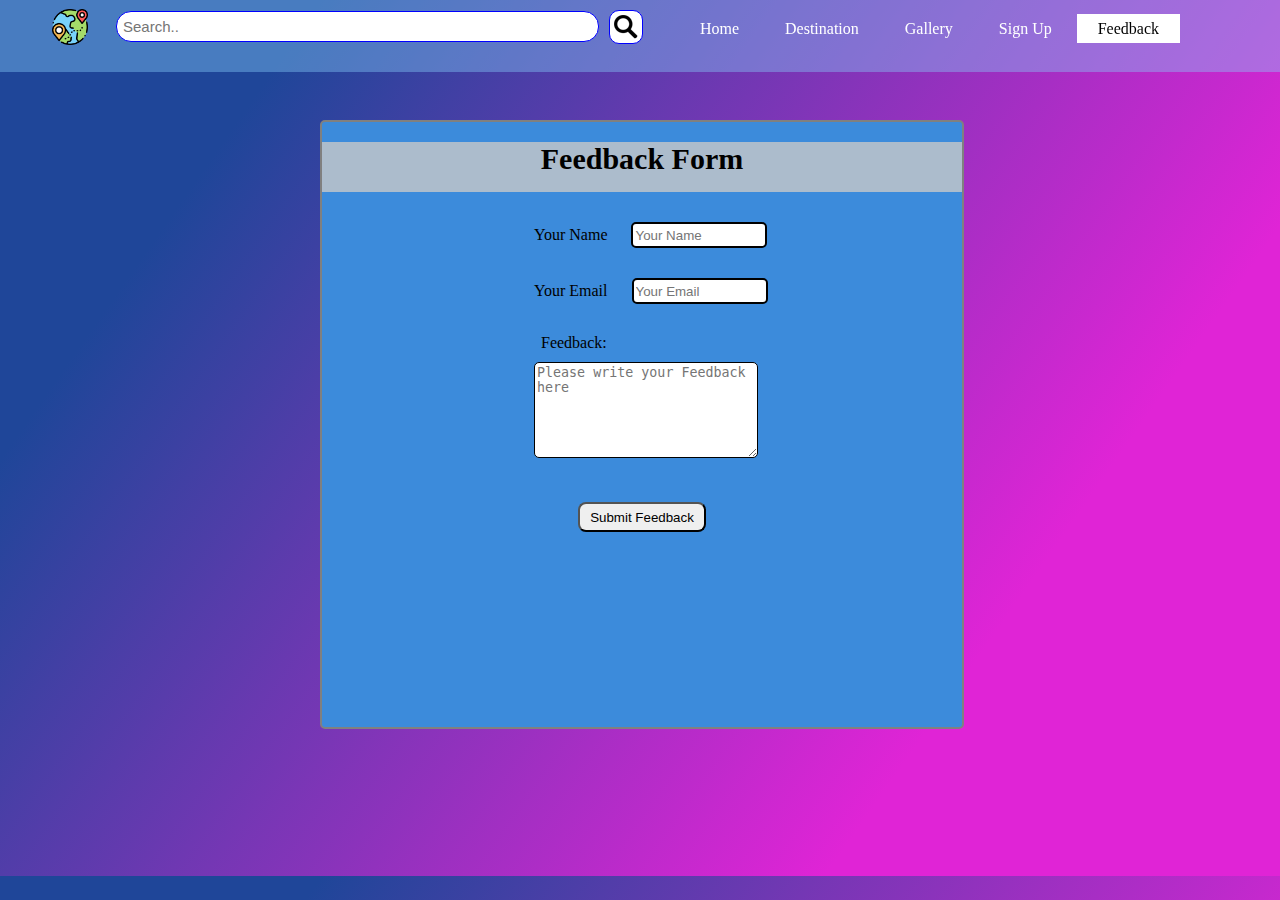
<file: feedback.html>
<!DOCTYPE html>
<html>
<head>
	<meta charset="utf-8">
	<title>Feedback Form</title>
	<link rel="stylesheet" type="text/css" href="feedback.css">
</head>
<body>
	<div class="main">
	    <ul>
	      <ul class="list">
	        <li class="logo"><a href="index.html"><img src="earth-globe.png" alt="Logo" style="width:36px;height:36px"></a></li>
	        <div class="search">
                <form method="POST" action="info.php">
                  <input type="text" name="search_p" placeholder="Search.." size="50">
              
                  <input type="image" name="submit_p" src="search_icon.png" alt="Search image" style="width:22;height:22; margin-left: 35px;">
                </form>
            </div>
	      </ul>
	      <ul class="list2">
	        <li><a href="index.html">Home</a></li>
	        <li><a id="long" href="destination.html">Destination</a></li>
	        <li><a href="gallery.html">Gallery</a></li>
	        <li><a href="signup.html">Sign Up</a></li>
	        <li class="active-menu"><a href="feedback.html">Feedback</a></li>
	      </ul>
	    </ul>
	</div>
	<div class="feedback">
		<h1>Feedback Form</h1>
		<form name='feedbackForm' method="POST" action="feedback.php">
			<div class="form-group">
			    <label>Your Name</label>
			    <input type="text" name="name" class="form-control" id="inputText" placeholder="Your Name" required>
			</div>
			<div class="form-group">
			    <label>Your Email</label>
			    <input type="email" name="email" class="form-control" id="inputEmail" placeholder="Your Email" required>
			</div>
			<div class="form-group text1">
			    <label>Feedback:</label>
			    <textarea class="inputTextarea" name="feedbk" rows="4" class="form-control" ng-model='feedback' placeholder="Please write your Feedback here" required></textarea>
			</div>
			<div class="wrapper">
				<button type="submit" class="btn btn-primary" ng-click="performValidation()" name='submit'>Submit Feedback</button>
			</div>
		</form>
	</div>
</body>
</html>
</file>
<file: feedback.css>
body{
	margin:0;
	padding:0;
	background: linear-gradient(305deg, rgba(224,36,214,1) 24%, rgba(31,70,153,1) 83%);
	height: 84vh;
	background-size: 100% 100%;
}
h1{
	text-align: center;
	height: 50px;
	background-color: rgba(200,200,200,0.8);
	font-size: 30px;
}
.feedback{
	position: relative;
	border: 2px solid grey;
	border-radius: 5px;
	background-color: #3C8BDB;
	width: 50%;
	height: 80%;
	margin: 120px 25%;
}
.form-group{
	margin: 30px 30%;
}
.form-group label{
	margin:0px 20px; 
}
.form-group input{
	border:2px solid #000;
	border-radius: 5px;
	width: 50%;
	height: 20px;
}
.text1 label{
	margin:0px 27px; 
}
.form-group .inputTextarea{
	margin: 10px 20px;
	width: 85%;
	height: 90px;
	border:1px solid #000;
	border-radius: 5px;
}
.wrapper button{
	margin: 0px 40%;
	width: 20%;
	height: 30px;
	border-radius: 8px;
	transition: 0.6s ease;
}
.wrapper button:hover{
	background-color: green;
}

.main{
  overflow: hidden;
  position: fixed;
  background-color: rgba(135,206,250,0.4);
  top: 0;
  width: 100vw;
  height: 8vh;
  max-width: 1550px;
}

ul{
  list-style-type: none;
  margin-top: 20px;
  margin-right: 50px;
}

ul li{
  display: inline;
}

.list{
  position: fixed;
  display: block;
  top: 9px;
  float: left;
}

.list li.logo img{
  position: relative;
  float: left;
  top: -20px;
  margin-left: -5%;
  -webkit-animation:spin 4s linear infinite;
  -moz-animation:spin 4s linear infinite;
  animation:spin 4s linear infinite;

}
.search{
  display: inline;
  color: black;
  text-align: center;
  text-decoration: none;
}

.search input[type=text]{
  position: relative;
  float: left;
  top:-18px;
  left: 5%;
  padding: 6px;
  font-size: 15px;
  border-radius: 15px;
  border: 1px solid #0000ff;
  transition: 0.6s ease;
}

.search input[type=text]:hover{
  background-color: #dcdcdc;
}


.list input[type=image]{
  position: relative;
  float: right;
  top:-50px;
  left: 2%;
  margin-left: 20%; 
  padding: 4px;
  border-radius: 10px;
  border: 1px solid #00f;
  transition: 0.6s ease;
  background-color: #fff;
}

.list input[type=image]:hover{
  background-color: #739ac5;
}

.list2{
  position: relative;
  top: -20px;
  float: right;
}

.list2 li a{
  text-decoration: none;
  color: #fff;
  padding: 5px 20px;
  border: 1px solid transparent;
  transition: 0.9s ease;
}

.list2 li a:hover{
  background-color: #fff;
  color: #000;

}

.list2 li.active-menu a{
  background-color: #fff;
  color: #000;
}

@-moz-keyframes spin { 100% { -moz-transform: rotate(360deg); } }
@-webkit-keyframes spin { 100% { -webkit-transform: rotate(360deg); } }
@keyframes spin { 100% { -webkit-transform: rotate(360deg); transform:rotate(360deg); } }
</file>
